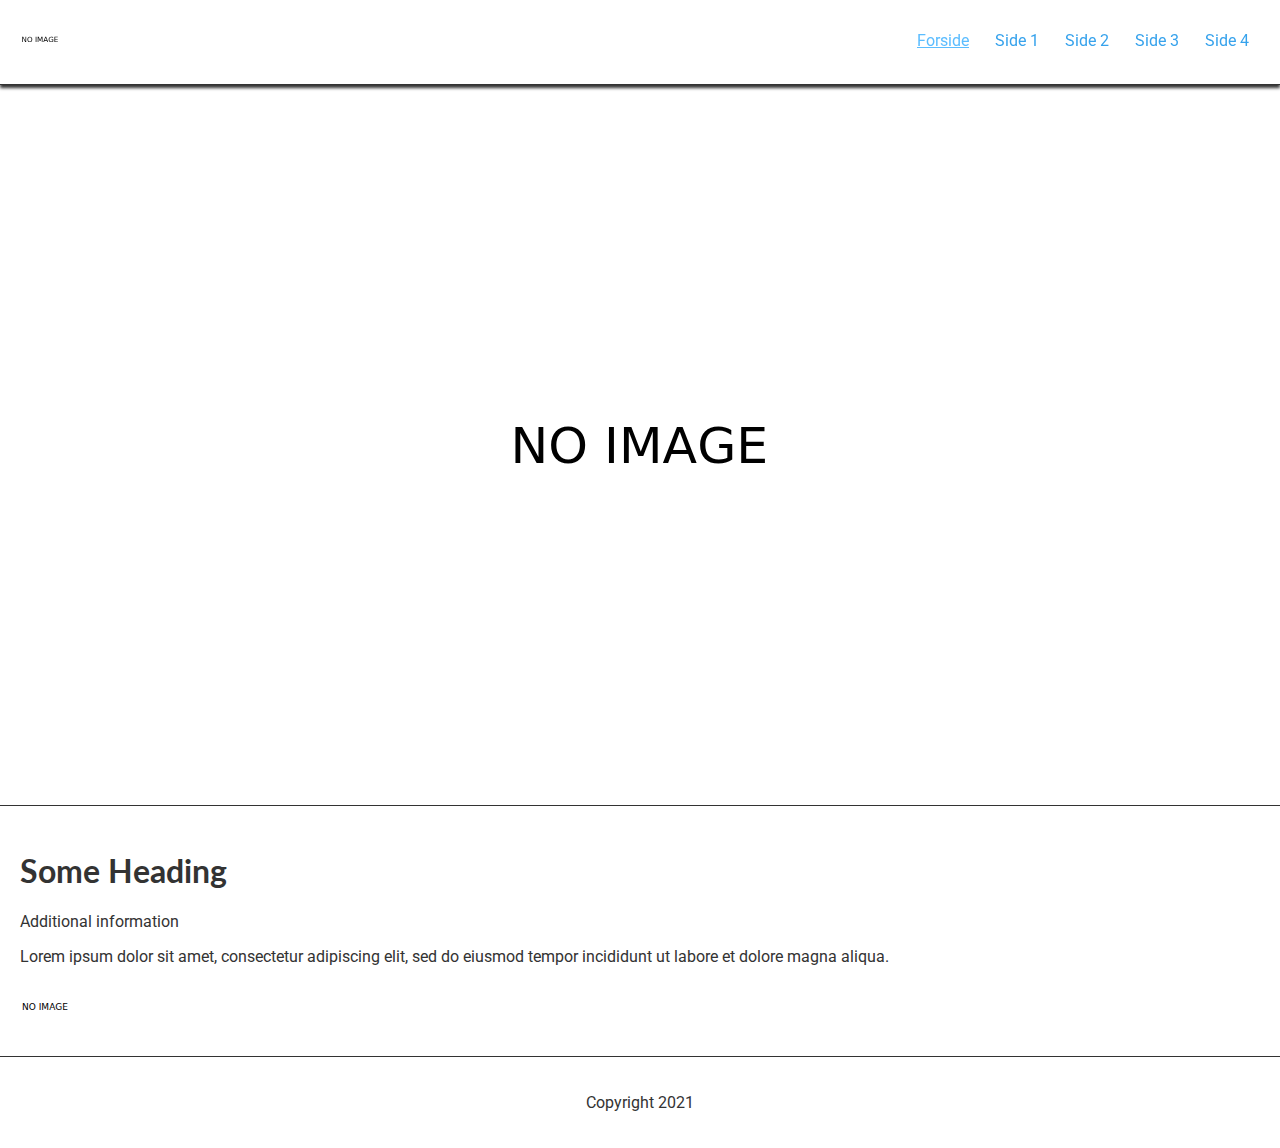
<file: index.html>
<!DOCTYPE html>
<html lang="da" dir="ltr">

  <head>
    <meta charset="utf-8">

    <!-- Include meta data, title, etc. below this line
        - <meta charset> should be within the first 1024 bytes
          and therefore is above this comment.
    -->

    <title>Insert title</title>

    <link rel='shortcut icon' type='image/x-icon' href='./assets/images/no-image-favicon.ico'>

    <!-- Check https://developer.mozilla.org/en-US/docs/Web/HTML/Viewport_meta_tag -->
    <meta name="viewport" content="width=device-width, initial-scale=1">

    <!-- Include fonts, icons, etc. below this line -->
    <link rel="preconnect" href="https://fonts.googleapis.com">
    <link rel="preconnect" href="https://fonts.gstatic.com" crossorigin>
    <link href="https://fonts.googleapis.com/css2?family=Lato&family=Roboto&display=swap" rel="stylesheet">

    <!-- Include stylesheets below this line -->
    <link rel="stylesheet" href="./assets/stylesheets/general.css">
    <link rel="stylesheet" href="./assets/stylesheets/layout.css">
  </head>

  <body>

    <!-- Page Header:
      - Include company logo
      - Navigational links
    -->

    <header class="header">
      <img src="./assets/images/no-image.svg" class="header-logo" alt="Company logo">

      <nav id="menu">
        <ul>
          <li><a href="./index.html" class="active">Forside</a></li>
          <li><a href="./page1.html">Side 1</a></li>
          <li><a href="./page2.html">Side 2</a></li>
          <li><a href="./page3.html">Side 3</a></li>
          <li><a href="./page4.html">Side 4</a></li>
          <li class="mobile"><button type="button" name="button" onclick="toggleMobile()">Close</button></li>
        </ul>

        <button type="button" name="button" class="mobile-btn mobile" onclick="toggleMobile()">☰</button>
      </nav>


    </header>

    <img src="./assets/images/no-image-big.svg" class="intro-image" alt="Introducing image">

    <!-- Page Main:
      - Include content that are unique to this page
    -->

    <main>
      <article>
          <header>
            <h1>Some Heading</h1>
            <p>Additional information</p>
          </header>
          <p>Lorem ipsum dolor sit amet, consectetur adipiscing elit,
            sed do eiusmod tempor incididunt ut labore et dolore magna aliqua.</p>
          <img src="./assets/images/no-image.svg" alt="No image">
      </article>
    </main>

    <!-- Page Footer:
      - Include Copyright information, additional links, etc.
    -->

    <footer class="footer">
      <p>Copyright 2021</p>
    </footer>

    <!-- Include javascript below this line -->
    <script src="./assets/javascript/mobile.js"></script>
  </body>
</html>
</file>
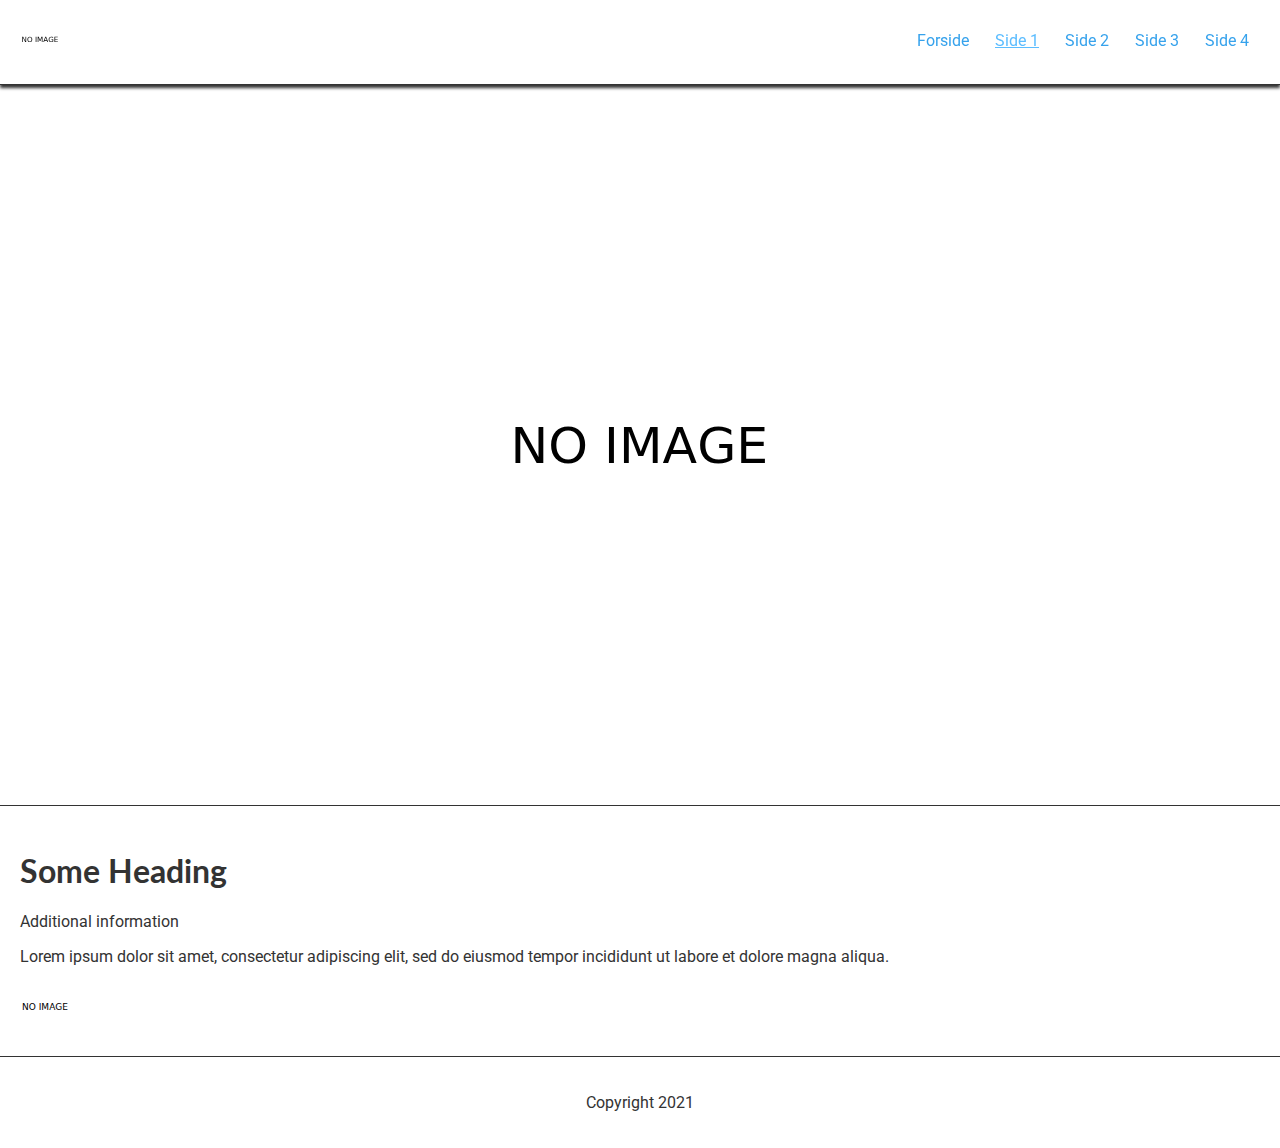
<file: page1.html>
<!DOCTYPE html>
<html lang="da" dir="ltr">

  <head>
    <meta charset="utf-8">

    <!-- Include meta data, title, etc. below this line
        - <meta charset> should be within the first 1024 bytes
          and therefore is above this comment.
    -->

    <title>Insert title</title>

    <link rel='shortcut icon' type='image/x-icon' href='./assets/images/no-image-favicon.ico'>

    <!-- Check https://developer.mozilla.org/en-US/docs/Web/HTML/Viewport_meta_tag -->
    <meta name="viewport" content="width=device-width, initial-scale=1">

    <!-- Include fonts, icons, etc. below this line -->
    <link rel="preconnect" href="https://fonts.googleapis.com">
    <link rel="preconnect" href="https://fonts.gstatic.com" crossorigin>
    <link href="https://fonts.googleapis.com/css2?family=Lato&family=Roboto&display=swap" rel="stylesheet">

    <!-- Include stylesheets below this line -->
    <link rel="stylesheet" href="./assets/stylesheets/general.css">
    <link rel="stylesheet" href="./assets/stylesheets/layout.css">
  </head>

  <body>

    <!-- Page Header:
      - Include company logo
      - Navigational links
    -->

    <header class="header">
      <img src="./assets/images/no-image.svg" class="header-logo" alt="Company logo">

      <nav id="menu">
        <ul>
          <li><a href="./index.html">Forside</a></li>
          <li><a href="./page1.html" class="active">Side 1</a></li>
          <li><a href="./page2.html">Side 2</a></li>
          <li><a href="./page3.html">Side 3</a></li>
          <li><a href="./page4.html">Side 4</a></li>
          <li class="mobile"><button type="button" name="button" onclick="toggleMobile()">Close</button></li>
        </ul>

        <button type="button" name="button" class="mobile-btn mobile" onclick="toggleMobile()">☰</button>
      </nav>


    </header>

    <img src="./assets/images/no-image-big.svg" class="intro-image" alt="Introducing image">

    <!-- Page Main:
      - Include content that are unique to this page
    -->

    <main>
      <article>
          <header>
            <h1>Some Heading</h1>
            <p>Additional information</p>
          </header>

          <p>Lorem ipsum dolor sit amet, consectetur adipiscing elit,
            sed do eiusmod tempor incididunt ut labore et dolore magna aliqua.</p>
          <img src="./assets/images/no-image.svg" alt="No image">
      </article>
    </main>

    <!-- Page Footer:
      - Include Copyright information, additional links, etc.
    -->

    <footer class="footer">
      <p>Copyright 2021</p>
    </footer>

    <!-- Include javascript below this line -->
    <script src="./assets/javascript/mobile.js"></script>
  </body>
</html>
</file>
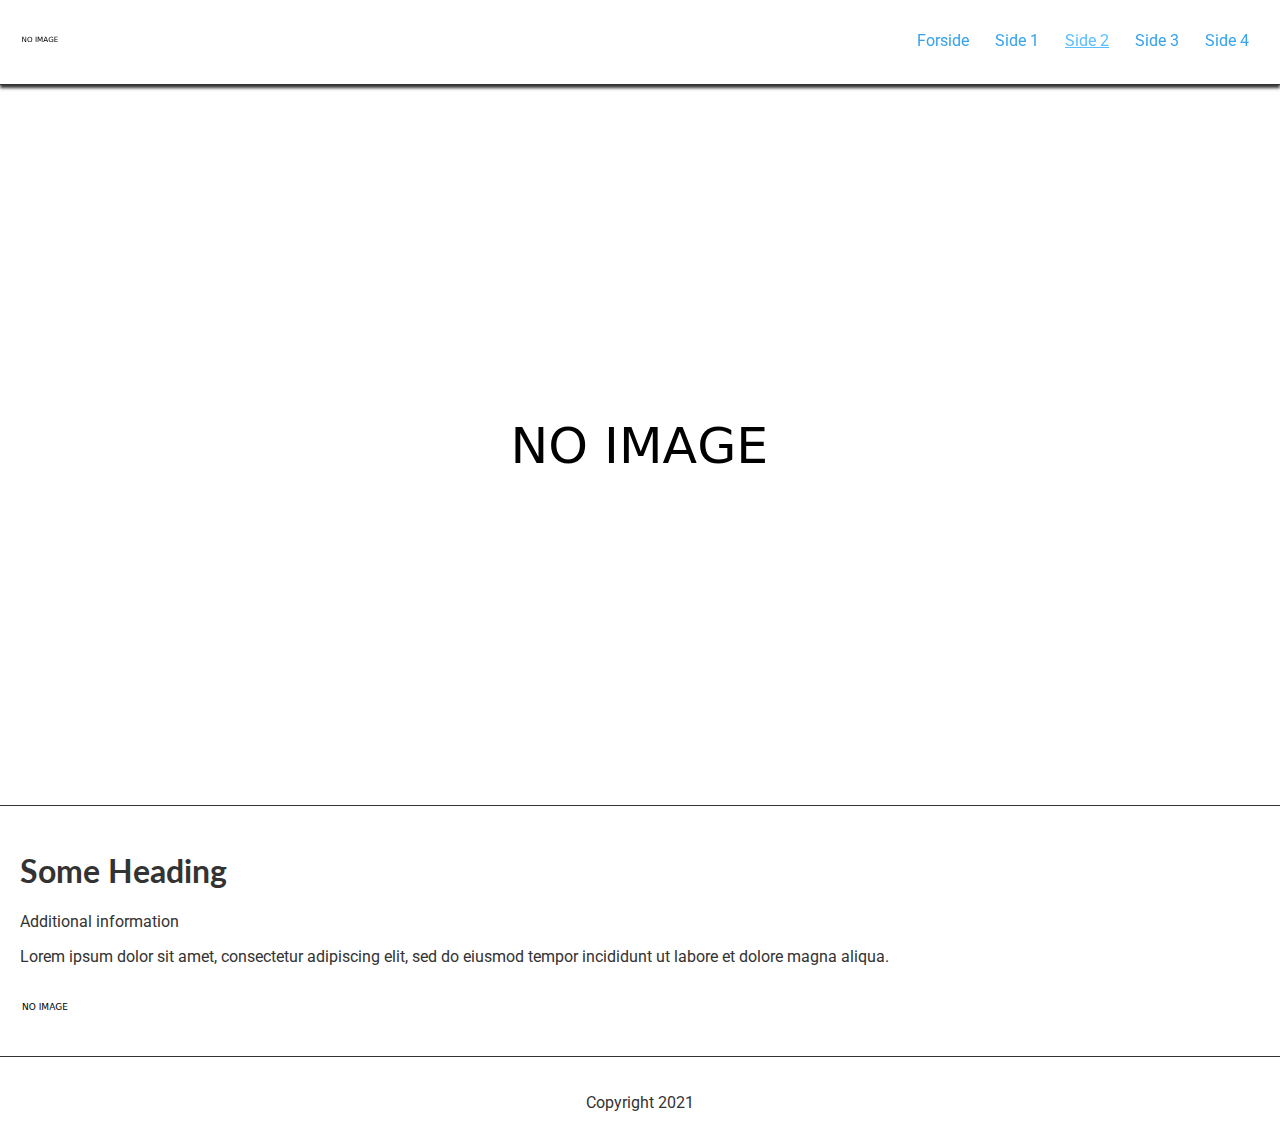
<file: page2.html>
<!DOCTYPE html>
<html lang="da" dir="ltr">

  <head>
    <meta charset="utf-8">

    <!-- Include meta data, title, etc. below this line
        - <meta charset> should be within the first 1024 bytes
          and therefore is above this comment.
    -->

    <title>Insert title</title>

    <link rel='shortcut icon' type='image/x-icon' href='./assets/images/no-image-favicon.ico'>

    <!-- Check https://developer.mozilla.org/en-US/docs/Web/HTML/Viewport_meta_tag -->
    <meta name="viewport" content="width=device-width, initial-scale=1">

    <!-- Include fonts, icons, etc. below this line -->
    <link rel="preconnect" href="https://fonts.googleapis.com">
    <link rel="preconnect" href="https://fonts.gstatic.com" crossorigin>
    <link href="https://fonts.googleapis.com/css2?family=Lato&family=Roboto&display=swap" rel="stylesheet">

    <!-- Include stylesheets below this line -->
    <link rel="stylesheet" href="./assets/stylesheets/general.css">
    <link rel="stylesheet" href="./assets/stylesheets/layout.css">
  </head>

  <body>

    <!-- Page Header:
      - Include company logo
      - Navigational links
    -->

    <header class="header">
      <img src="./assets/images/no-image.svg" class="header-logo" alt="Company logo">

      <nav id="menu">
        <ul>
          <li><a href="./index.html">Forside</a></li>
          <li><a href="./page1.html">Side 1</a></li>
          <li><a href="./page2.html" class="active">Side 2</a></li>
          <li><a href="./page3.html">Side 3</a></li>
          <li><a href="./page4.html">Side 4</a></li>
          <li class="mobile"><button type="button" name="button" onclick="toggleMobile()">Close</button></li>
        </ul>

        <button type="button" name="button" class="mobile-btn mobile" onclick="toggleMobile()">☰</button>
      </nav>


    </header>

    <img src="./assets/images/no-image-big.svg" class="intro-image" alt="Introducing image">

    <!-- Page Main:
      - Include content that are unique to this page
    -->

    <main>
      <article>
          <header>
            <h1>Some Heading</h1>
            <p>Additional information</p>
          </header>

          <p>Lorem ipsum dolor sit amet, consectetur adipiscing elit,
            sed do eiusmod tempor incididunt ut labore et dolore magna aliqua.</p>
          <img src="./assets/images/no-image.svg" alt="No image">
      </article>
    </main>

    <!-- Page Footer:
      - Include Copyright information, additional links, etc.
    -->

    <footer class="footer">
      <p>Copyright 2021</p>
    </footer>

    <!-- Include javascript below this line -->
    <script src="./assets/javascript/mobile.js"></script>
  </body>
</html>
</file>
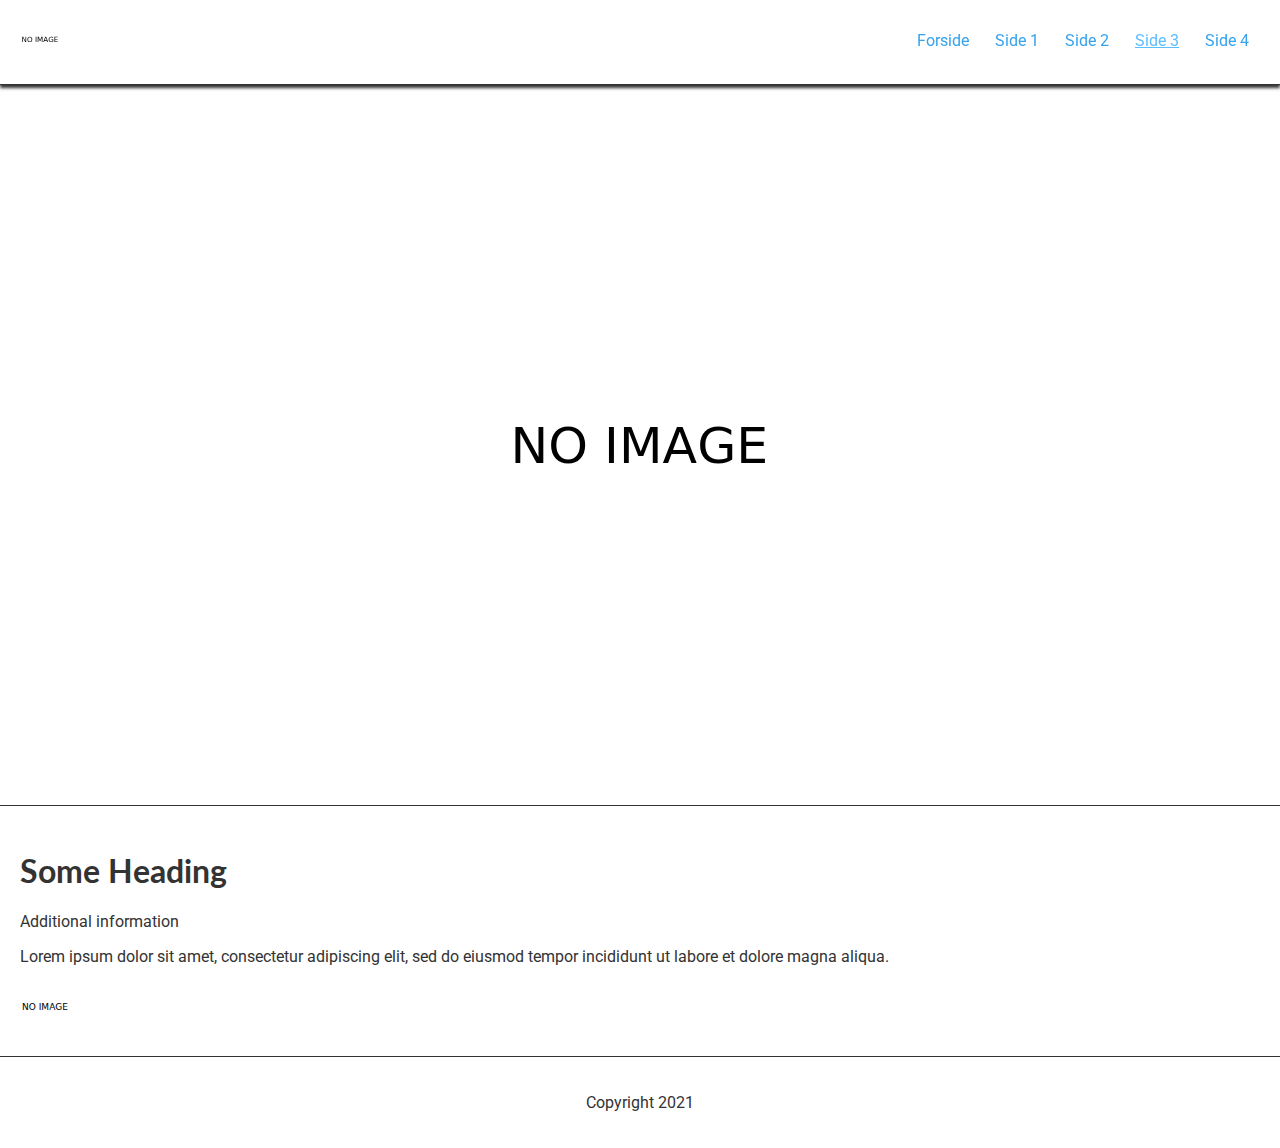
<file: page3.html>
<!DOCTYPE html>
<html lang="da" dir="ltr">

  <head>
    <meta charset="utf-8">

    <!-- Include meta data, title, etc. below this line
        - <meta charset> should be within the first 1024 bytes
          and therefore is above this comment.
    -->

    <title>Insert title</title>

    <link rel='shortcut icon' type='image/x-icon' href='./assets/images/no-image-favicon.ico'>

    <!-- Check https://developer.mozilla.org/en-US/docs/Web/HTML/Viewport_meta_tag -->
    <meta name="viewport" content="width=device-width, initial-scale=1">

    <!-- Include fonts, icons, etc. below this line -->
    <link rel="preconnect" href="https://fonts.googleapis.com">
    <link rel="preconnect" href="https://fonts.gstatic.com" crossorigin>
    <link href="https://fonts.googleapis.com/css2?family=Lato&family=Roboto&display=swap" rel="stylesheet">

    <!-- Include stylesheets below this line -->
    <link rel="stylesheet" href="./assets/stylesheets/general.css">
    <link rel="stylesheet" href="./assets/stylesheets/layout.css">
  </head>

  <body>

    <!-- Page Header:
      - Include company logo
      - Navigational links
    -->

    <header class="header">
      <img src="./assets/images/no-image.svg" class="header-logo" alt="Company logo">

      <nav id="menu">
        <ul>
          <li><a href="./index.html">Forside</a></li>
          <li><a href="./page1.html">Side 1</a></li>
          <li><a href="./page2.html">Side 2</a></li>
          <li><a href="./page3.html" class="active">Side 3</a></li>
          <li><a href="./page4.html">Side 4</a></li>
          <li class="mobile"><button type="button" name="button" onclick="toggleMobile()">Close</button></li>
        </ul>

        <button type="button" name="button" class="mobile-btn mobile" onclick="toggleMobile()">☰</button>
      </nav>


    </header>

    <img src="./assets/images/no-image-big.svg" class="intro-image" alt="Introducing image">

    <!-- Page Main:
      - Include content that are unique to this page
    -->

    <main>
      <article>
          <header>
            <h1>Some Heading</h1>
            <p>Additional information</p>
          </header>

          <p>Lorem ipsum dolor sit amet, consectetur adipiscing elit,
            sed do eiusmod tempor incididunt ut labore et dolore magna aliqua.</p>
          <img src="./assets/images/no-image.svg" alt="No image">
      </article>
    </main>

    <!-- Page Footer:
      - Include Copyright information, additional links, etc.
    -->

    <footer class="footer">
      <p>Copyright 2021</p>
    </footer>

    <!-- Include javascript below this line -->
    <script src="./assets/javascript/mobile.js"></script>
  </body>
</html>
</file>
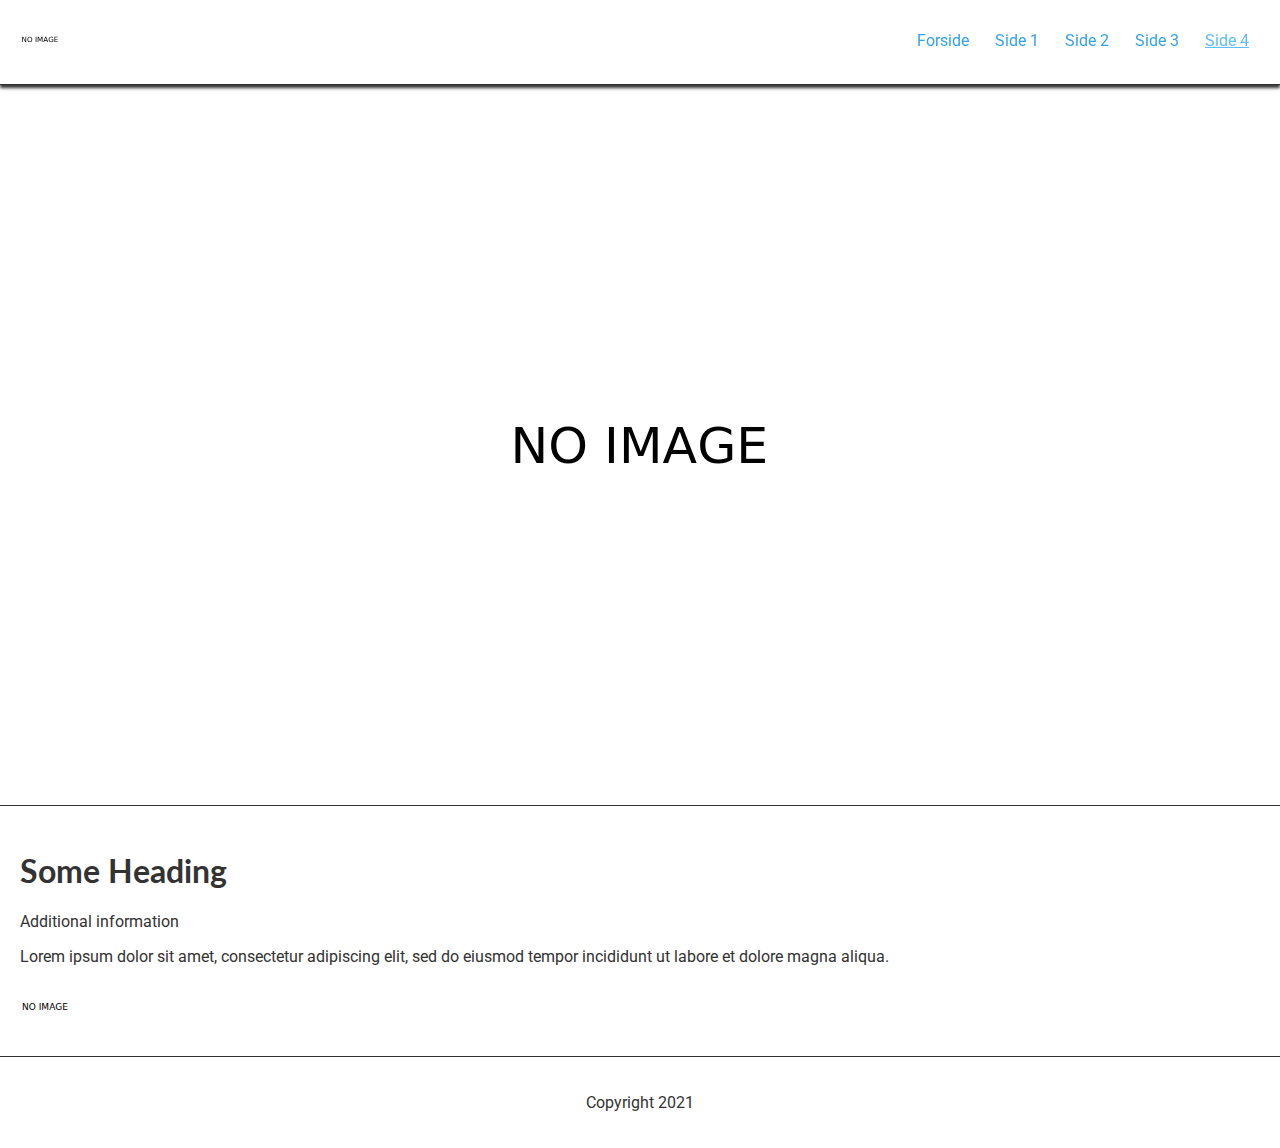
<file: page4.html>
<!DOCTYPE html>
<html lang="da" dir="ltr">

  <head>
    <meta charset="utf-8">

    <!-- Include meta data, title, etc. below this line
        - <meta charset> should be within the first 1024 bytes
          and therefore is above this comment.
    -->

    <title>Insert title</title>

    <link rel='shortcut icon' type='image/x-icon' href='./assets/images/no-image-favicon.ico'>

    <!-- Check https://developer.mozilla.org/en-US/docs/Web/HTML/Viewport_meta_tag -->
    <meta name="viewport" content="width=device-width, initial-scale=1">

    <!-- Include fonts, icons, etc. below this line -->
    <link rel="preconnect" href="https://fonts.googleapis.com">
    <link rel="preconnect" href="https://fonts.gstatic.com" crossorigin>
    <link href="https://fonts.googleapis.com/css2?family=Lato&family=Roboto&display=swap" rel="stylesheet">

    <!-- Include stylesheets below this line -->
    <link rel="stylesheet" href="./assets/stylesheets/general.css">
    <link rel="stylesheet" href="./assets/stylesheets/layout.css">
  </head>

  <body>

    <!-- Page Header:
      - Include company logo
      - Navigational links
    -->

    <header class="header">
      <img src="./assets/images/no-image.svg" class="header-logo" alt="Company logo">

      <nav id="menu">
        <ul>
          <li><a href="./index.html">Forside</a></li>
          <li><a href="./page1.html">Side 1</a></li>
          <li><a href="./page2.html">Side 2</a></li>
          <li><a href="./page3.html">Side 3</a></li>
          <li><a href="./page4.html" class="active">Side 4</a></li>
          <li class="mobile"><button type="button" name="button" onclick="toggleMobile()">Close</button></li>
        </ul>

        <button type="button" name="button" class="mobile-btn mobile" onclick="toggleMobile()">☰</button>
      </nav>


    </header>

    <img src="./assets/images/no-image-big.svg" class="intro-image" alt="Introducing image">

    <!-- Page Main:
      - Include content that are unique to this page
    -->

    <main>
      <article>
          <header>
            <h1>Some Heading</h1>
            <p>Additional information</p>
          </header>

          <p>Lorem ipsum dolor sit amet, consectetur adipiscing elit,
            sed do eiusmod tempor incididunt ut labore et dolore magna aliqua.</p>
          <img src="./assets/images/no-image.svg" alt="No image">
      </article>
    </main>

    <!-- Page Footer:
      - Include Copyright information, additional links, etc.
    -->

    <footer class="footer">
      <p>Copyright 2021</p>
    </footer>

    <!-- Include javascript below this line -->
    <script src="./assets/javascript/mobile.js"></script>
  </body>
</html>
</file>
<file: assets/stylesheets/general.css>
* {
  /*
    Bestemmer hvordan et elements bredde og højde skal beregnes.
    Default value er content-box: her beregnes bredde og højde kun på indhold,
    border-box: her beregnes bredde og højde beregnes både på indhold, padding og margins.
    Documentation: https://www.w3schools.com/css/css3_box-sizing.asp
  */
  box-sizing: border-box
}

body {
  /*
    En HTML sides body element har som default 8px margin,
    hvilket skubber elementet 8 pixels fra alle sider.
    For at vores indhold går helt ud til siden, sætter vi body margin til 0.
    Documentation: https://www.w3schools.com/cssref/css_default_values.asp
  */
  margin: 0;
}

/* Heading default style */

h1, h2, h3, h4, h5, h6 {
  font-family: 'Lato', sans-serif;
  color: #333;
}

/* Text default style */

p, i, b, span {
  font-family: 'Roboto', sans-serif;
  color: #333;
}

/* Hyperlink default style */

a {
  font-family: 'Roboto', sans-serif;
}

a, a:visited, a:active {
  color: #36a2ec;
}

a:active {
  color: #318dcc;
}

a.active {
  color: #5cbdff;
}
</file>
<file: assets/stylesheets/layout.css>
.header {
  top: 0;
  left: 0;
  right: 0;
  position: sticky;
  box-shadow: 0px 3px 3px #333;
  background: #fff;
}

.header,
.intro-image,
main {
  border-bottom: 1px solid #333;
}

.header,
.footer,
main {
  padding: 20px;
}

.footer {
  text-align: center;
}

.header .header-logo {
  width: 40px;
  height: 40px;
}

.header nav {
  float: right;
}

.header nav ul {
  padding: 0;
  margin: 0;
  list-style: none;
}

.header nav ul li {
  display: inline-block;
  vertical-align: top;
}

.header nav ul li a {
  display: block;
  height: 100%;
  padding: 11px;
  text-decoration: none;
}

.header nav ul li a.active {
  text-decoration: underline;
}

.header nav .mobile-btn {
  cursor: pointer;
  padding: 11px;
  width: 48px;
}

.intro-image {
  max-width: 100%;
}

.header nav ul li.mobile,
.mobile {
  display: none;
}

.flex {
  display: flex;
}

/*
  320px — 480px: Mobile devices
  481px — 768px: iPads, Tablets
  769px — 1024px: Small screens, laptops
  1025px — 1200px: Desktops, large screens
  1201px and more —  Extra large screens, TV
*/

@media (max-width: 1201px) {

}

@media (max-width: 1200px) {

}

@media (max-width: 1024px) {

}

@media (max-width: 768px) {

  .header nav ul li.mobile,
  .mobile {
    display: inherit;
  }

  .header nav ul {
    display: none;
    position: fixed;
    right: 0;
    top: 0;
    bottom: 0;
    width: 180px;
    background: #fff;
    border-left: 1px solid #333;
  }

  .header nav ul.show {
    display: block;
  }

  .header nav ul li {
    display: block;
  }

  .header nav ul li a,
  .header nav ul li button {
    border-bottom: 1px solid #333;
    text-align: center;
    width: 100%;
  }

  .header nav ul li button {
    border-top: 0px;
    border-left: 0px;
    border-right: 0px;
    cursor: pointer;
    padding: 10px;
    background: #fff;
    color: #333;
  }

  .header nav ul li a:hover,
  .header nav ul li button:hover {
    background: #333;
    color: #fff;
  }

}

@media (max-width: 480px) {

}
</file>
